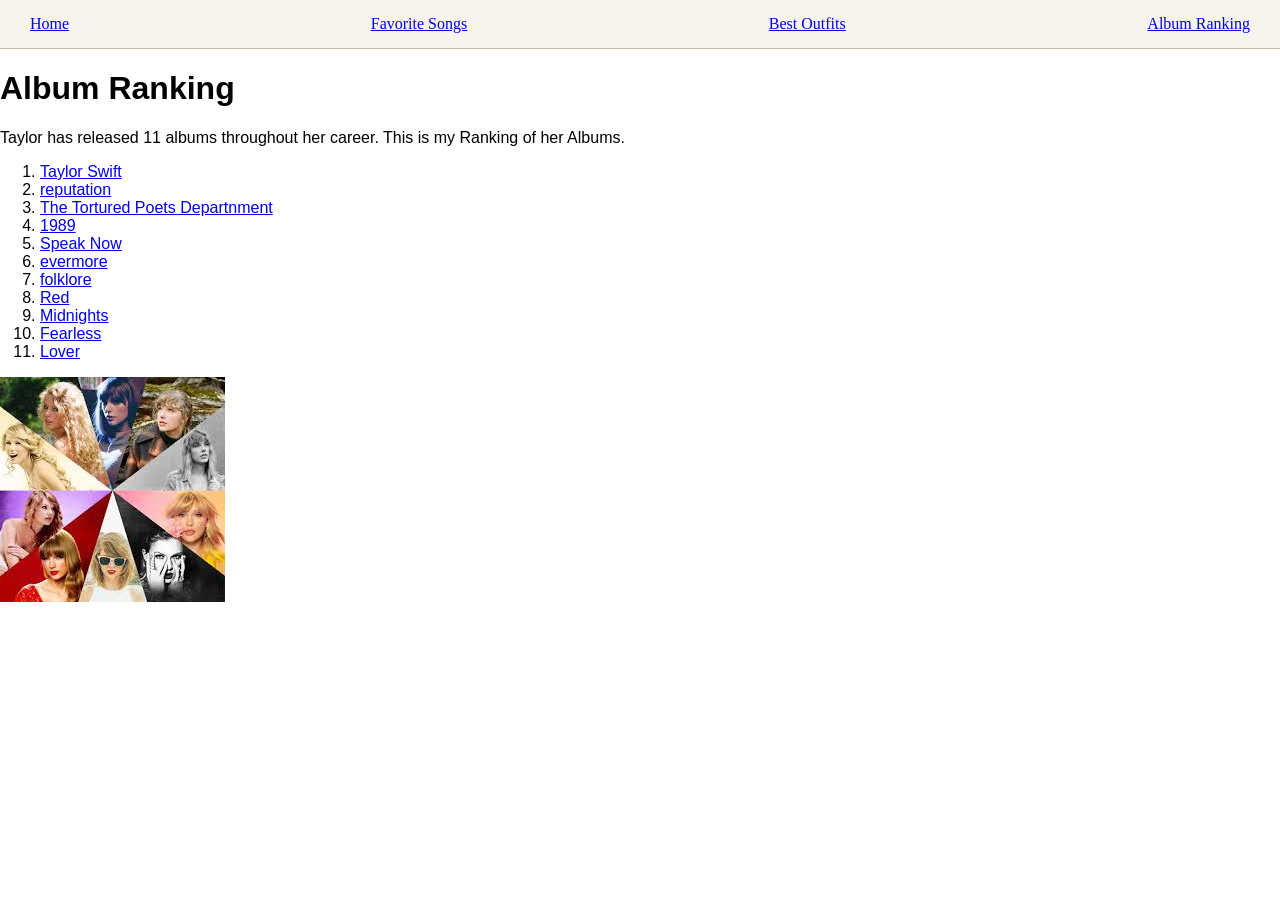
<file: albumranking.html>
<!DOCTYPE html>
<html lang="en">
<head>
    <meta charset="UTF-8">
    <link rel="stylesheet" href="style.css">
    <title>Album Ranking</title>
    <style>
        body {
            font-family: Arial, sans-serif;
            margin: 0;
            padding: 0;
        }
            
    </style>
</head>
<body>

    <nav>
        <a href="index.html">Home</a>
        <a href="favoritesongs.html">Favorite Songs </a>
        <a href="favoriteoutfits.html">Best Outfits</a>
        <a href="albumranking.html">Album Ranking </a>
    </nav>

    <h1>Album Ranking </h1>
    <p> Taylor has released 11 albums throughout her career. This is my Ranking of her Albums.</p>
<ol>
<li> <a href="taylorswift.html">Taylor Swift</a> </li>
<li> <a href="reputation.html">reputation</a></li>
<li> <a href="ttpd.html"> The Tortured Poets Departnment</a></li>
<li> <a href="1989.html">1989</a></li>
<li> <a href="speaknow.html"> Speak Now</a> </li>
<li> <a href="evermore.html"> evermore</a> </li>
<li> <a href="folklore.html">folklore</a> </li>
<li> <a href="red.html">Red</a> </li>
<li> <a href="midnights.html">Midnights</a> </li>
<li> <a href="fearless.html">Fearless</a> </li>
<li> <a href="lover.html">Lover</a> </li>
</ol>
<img src =" [data-uri]"/>

</body>
</html>
</file>
<file: style.css>
/* Navigation Bar Styling */
nav {
  background-color: #f7f3ef; /* Soft parchment tone */
  border-bottom: 1px solid #c4b7aa;
  padding: 15px 30px;
  font-family: 'Georgia', serif;
  display: flex;
  justify-content: space-between;
  align-items: center;
  position: sticky;
  top: 0;
  z-index: 1000;
}

/* Logo or site name */
nav .logo {
  font-size: 1.5em;
  color: #4b3a2f;
  text-transform: uppercase;
  letter-spacing: 1px;
  font-weight: bold;
  text-decoration: none;
}

/* Navigation links */
nav ul {
  list-style: none;
  display: flex;
  gap: 25px;
  margin: 0;
  padding: 0;
}

nav ul li a {
  text-decoration: none;
  color: #4b3a2f;
  font-size: 1em;
  transition: color 0.3s ease;
}

nav ul li a:hover {
  color: #a67b5b; /* Muted copper accent */
}
</file>
